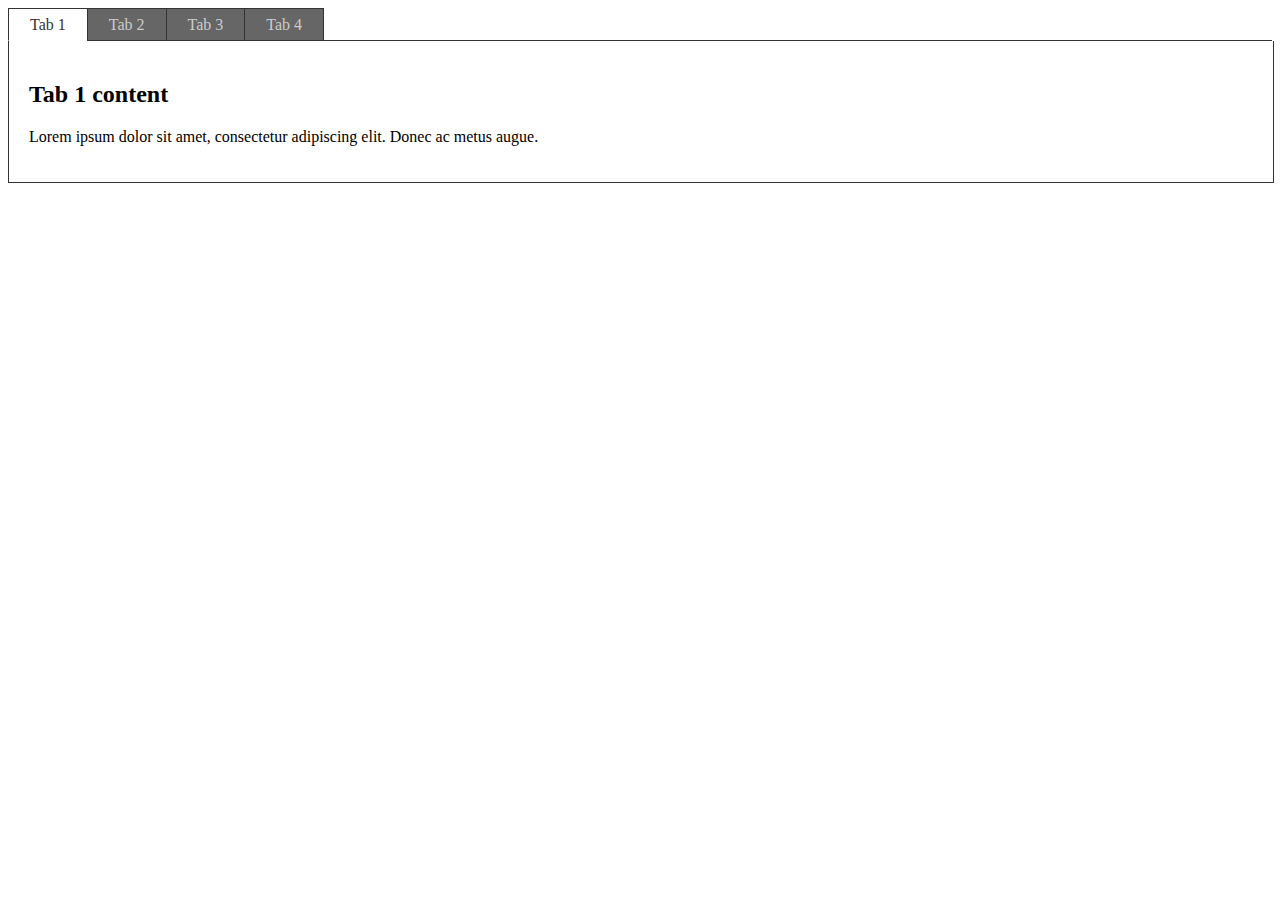
<file: tab accordion/index.html>
<!DOCTYPE html>
<html lang="en">
<head>
    <meta charset="UTF-8">
    <title>Title</title>
    <link rel="stylesheet" href="style.css">
    <script src="https://ajax.googleapis.com/ajax/libs/jquery/3.1.1/jquery.min.js"></script>
</head>
<body>
<ul class="tabs">
    <li class="active" rel="tab1">Tab 1</li>
    <li rel="tab2">Tab 2</li>
    <li rel="tab3">Tab 3</li>
    <li rel="tab4">Tab 4</li>
</ul>
<div class="tab_container">
    <h3 class="d_active tab_drawer_heading" rel="tab1">Tab 1</h3>
    <div id="tab1" class="tab_content">
        <h2>Tab 1 content</h2>
        <p>Lorem ipsum dolor sit amet, consectetur adipiscing elit. Donec ac metus augue.</p>
    </div>
    <!-- #tab1 -->
    <h3 class="tab_drawer_heading" rel="tab2">Tab 2</h3>
    <div id="tab2" class="tab_content">
        <h2>Tab 2 content</h2>
        <p>Nunc dui velit, scelerisque eu placerat volutpat, dapibus eu nisi. Vivamus eleifend vestibulum odio non vulputate.</p>
    </div>
    <!-- #tab2 -->
    <h3 class="tab_drawer_heading" rel="tab3">Tab 3</h3>
    <div id="tab3" class="tab_content">
        <h2>Tab 3 content</h2>
        <p>Nulla eleifend felis vitae velit tristique imperdiet. Etiam nec imperdiet elit. Pellentesque sem lorem, scelerisque sed facilisis sed, vestibulum sit amet eros.</p>
    </div>
    <!-- #tab3 -->
    <h3 class="tab_drawer_heading" rel="tab4">Tab 4</h3>
    <div id="tab4" class="tab_content">
        <h2>Tab 4 content</h2>
        <p>Integer ultrices lacus sit amet lorem viverra consequat. Vivamus lacinia interdum sapien non faucibus. Maecenas bibendum, lectus at ultrices viverra, elit magna egestas magna, a adipiscing mauris justo nec eros.</p>
    </div>
    <!-- #tab4 -->
</div>
<!-- .tab_container -->
</div>

    <script>
        $(".tab_content").hide();
        $(".tab_content:first").show();
        /*if in tab mode*/
        $("ul.tabs li").click(function(){
            $(".tab_content").hide();
            var activeTab = $(this).attr("rel");
            $("#"+activeTab).fadeIn();
            $("ul.tabs li").removeClass("active");
            $(this).addClass("active");

            $(".tab_drawer_heading").removeClass("d_active");
            $(".tab_drawer_heading[rel^='"+activeTab+"']").addClass("d_active");
        });

        
        /*Extra class "tab_last" to add border to right side of last tab*/
        $('ul.tabs li').last().addClass("tab_last");
    </script>
</body>
</html>
</file>
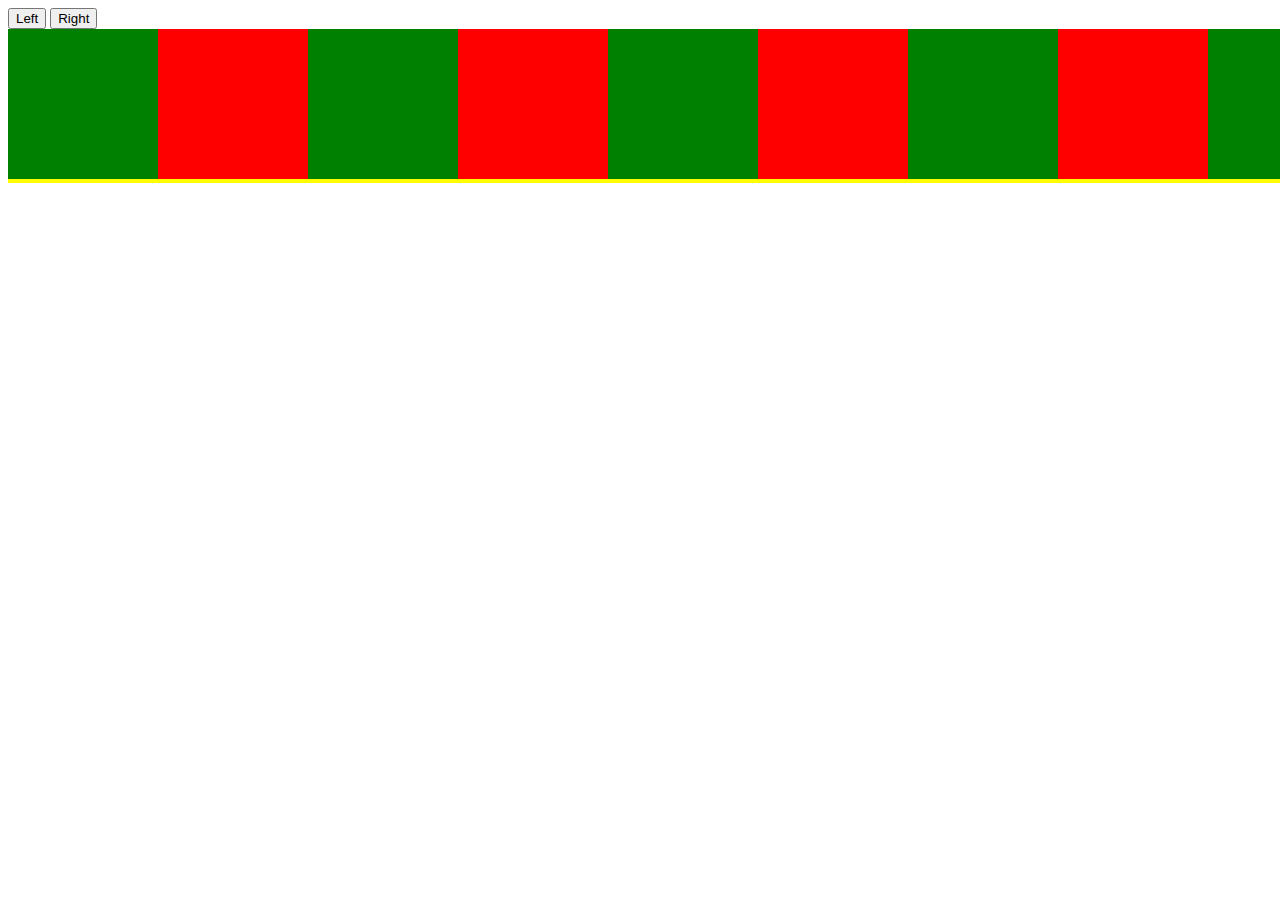
<file: carousel.html>
<!DOCTYPE html>
<html>
<head>
    <title></title>
    <style type="text/css">
        .container {
            width:1350px;
            overflow:hidden;
        }
        .list {
            transition:left 0.25s, right 0.25s;
            position:relative;
            background:yellow;
            white-space:nowrap;
        }
        .item {
            width:150px;
            height:150px;
            display:inline-block;
            margin-right:-4px;
        }
        .item:nth-child(even) {
            background:red;
        }
        .item:nth-child(odd) {
            background:green;
        }
    </style>
</head>
<body>

<button id="left-btn">Left</button>
<button id="right-btn">Right</button>

<div class="container">
    <div id="list" class="list">
        <div class="item"></div>
        <div class="item"></div>
        <div class="item"></div>
        <div class="item"></div>
        <div class="item"></div>
        <div class="item"></div>
        <div class="item"></div>
        <div class="item"></div>
        <div class="item"></div>
    </div>
</div>
<script type="text/javascript">
    var listEl = document.querySelector('#list');
    var btnLeftEl = document.querySelector('#left-btn');
    var btnRightEl = document.querySelector('#right-btn');
    var count = 0;
    btnLeftEl.addEventListener("click", function(e) {
        count++;
        listEl.style.left = -1*count*150 + 'px';
    });

    btnRightEl.addEventListener("click", function(e) {
        count--;
        listEl.style.left = -1*count*150 + 'px';
    });
</script>
</body>
</html>
</file>
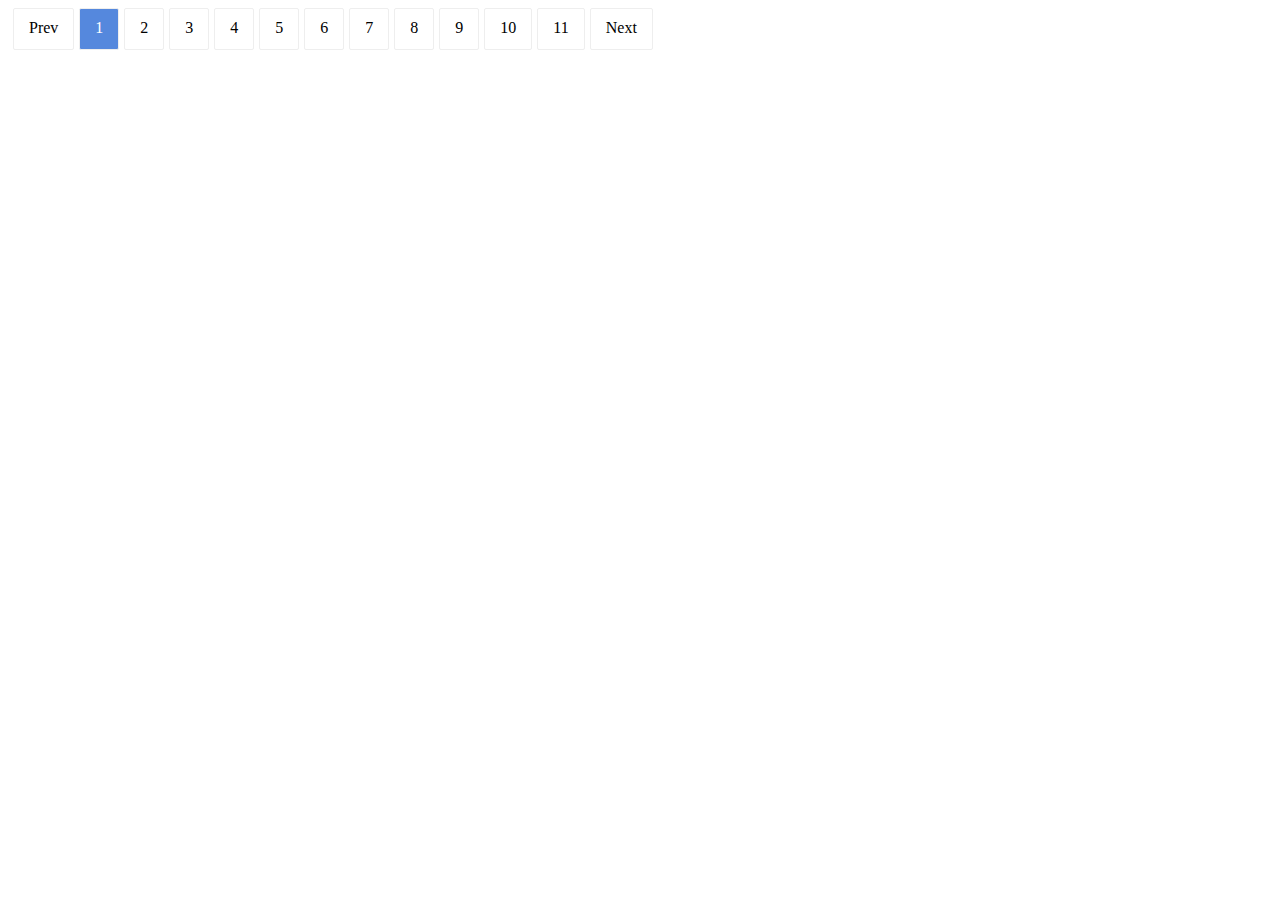
<file: pagination.html>
<!DOCTYPE html>
<html>
<head>
    <title></title>
    <style type="text/css">
        .btn {
            height: 20px;
            border: 1px solid #eee;
            border-radius: 2px;
            float: left;
            margin-left: 5px;
            padding:10px 15px;
            cursor: pointer;
        }
        .btn.active,
        .btn:hover {
            background: #58d;
            color: #fff;
        }
    </style>
</head>

<body>
<div>
<div id="btn-prev" class="btn">Prev</div>
<div id="pagination" class="clearfix"></div>
<div id="btn-next" class="btn">Next</div>
</div>

    <script type="text/javascript">
        function Pagination(id, pageNum){
            this.perPage = 10;
            this.id = id;
            this.el = document.getElementById(id);
            this.pageNum = pageNum;
            this.curPage = 1;
            this.totalPage = Math.ceil(this.pageNum/this.perPage);
        }
        Pagination.prototype.initialize = function(){
            this.render();

            var self = this;

            document.getElementById('btn-prev').addEventListener('click', function(){
                console.log('ao');
                self.curPage > 1 && self.curPage--;
                self.render();
            });

            document.getElementById('btn-next').addEventListener('click', function(){
                console.log('ao');
                self.curPage < self.totalPage && self.curPage++;
                self.render();
            });

            this.el.addEventListener('click', function(e){
                var target = e.target;
                var curBtn = document.getElementsByClassName('active')[0];
                curBtn.classList.remove('active');
                target.classList.add('active');
                self.curPage = parseInt(target.textContent);
            });
        };

        Pagination.prototype.render = function(){
            var frag = document.createDocumentFragment();

            for(var i = 0; i < this.totalPage; i++){
                var btn = document.createElement('div');
                var curPage = i + 1;
                btn.textContent = curPage;

                if(curPage === this.curPage){
                    btn.classList.add('active');
                }
                btn.classList.add('btn');
                frag.appendChild(btn);
            }

            this.el.innerHTML = ""
            this.el.appendChild(frag);
        };

        Pagination.prototype.createBtn = function(num){
            var btn = '<div class="btn>' + num + '</div>';
            return btn;
        };

        var pagination = new Pagination('pagination',103);
        pagination.initialize();
        </script>
</body>
</html>
</file>
<file: tab accordion/style.css>
ul.tabs {
    margin: 0;
    padding: 0;
    float: left;
    list-style: none;
    height: 32px;
    border-bottom: 1px solid #333;
    width: 100%;
}

ul.tabs li {
    float: left;
    margin: 0;
    cursor: pointer;
    padding: 0px 21px;
    height: 31px;
    line-height: 31px;
    border-top: 1px solid #333;
    border-left: 1px solid #333;
    border-bottom: 1px solid #333;
    background-color: #666;
    color: #ccc;
    overflow: hidden;
    position: relative;
}

.tab_last { border-right: 1px solid #333; }

ul.tabs li:hover {
    background-color: #ccc;
    color: #333;
}

ul.tabs li.active {
    background-color: #fff;
    color: #333;
    border-bottom: 1px solid #fff;
    display: block;
}

.tab_container {
    border: 1px solid #333;
    border-top: none;
    clear: both;
    float: left;
    width: 100%;
    background: #fff;
    overflow: auto;
}

.tab_content {
    padding: 20px;
    display: none;
}

.tab_drawer_heading { display: none; }
</file>
